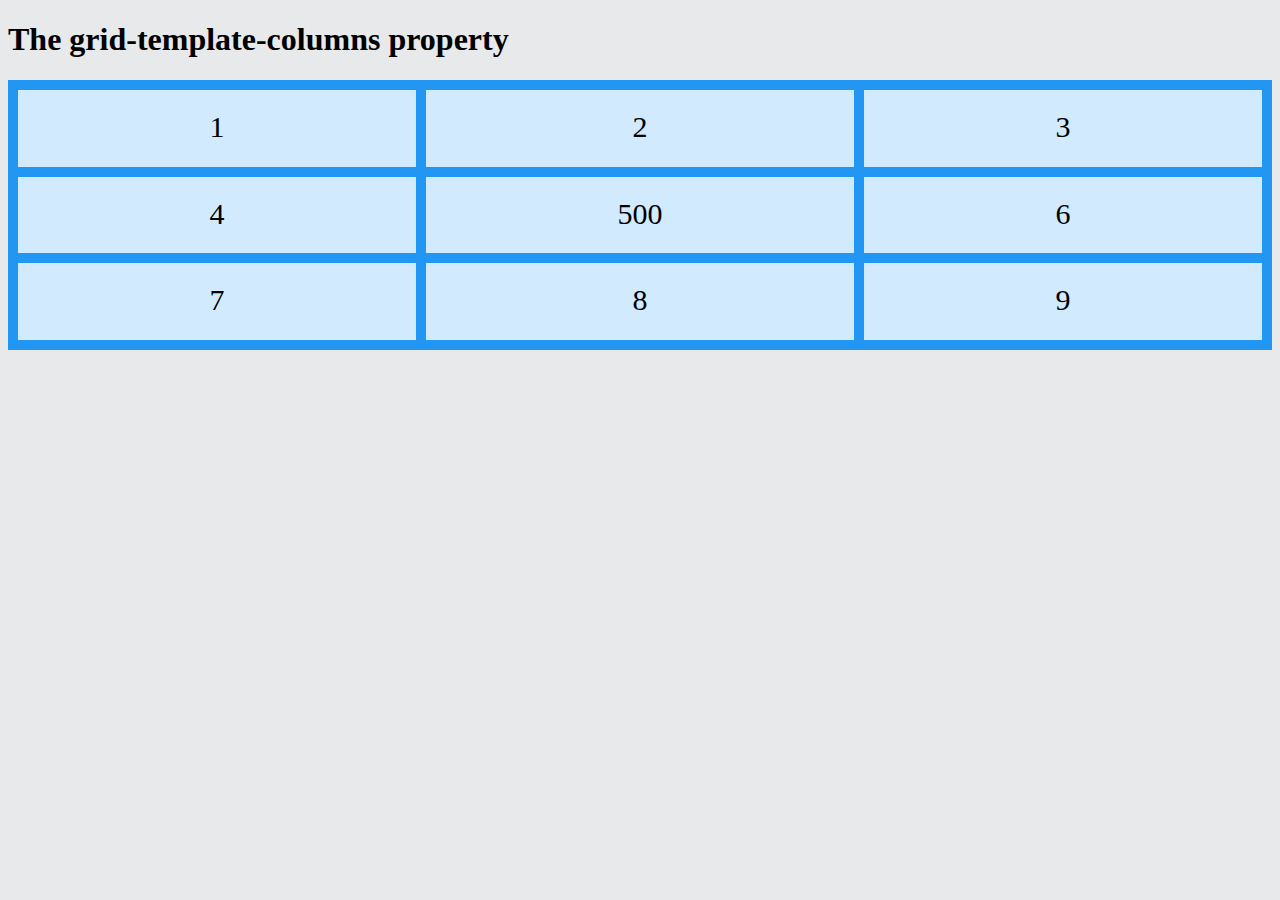
<file: index.html>
<!DOCTYPE html>
<html lang="en">
<head>
    <meta charset="UTF-8">
    <meta name="viewport" content="width=device-width, initial-scale=1.0">
    <title>Document</title>
    <link rel="stylesheet" href="estilo.css"
</head>
<body>
    
    <h1>The grid-template-columns property</h1>

    <div id="myDIV">
      <div class="item1">1</div>
      <div class="item2">2</div>
      <div class="item3">3</div>
      <div class="item4">4</div>
      <div class="item5">500</div>
      <div class="item6">6</div>
      <div class="item7">7</div>
      <div class="item8">8</div>
      <div class="item9">9</div>

</body>
</html>
</file>
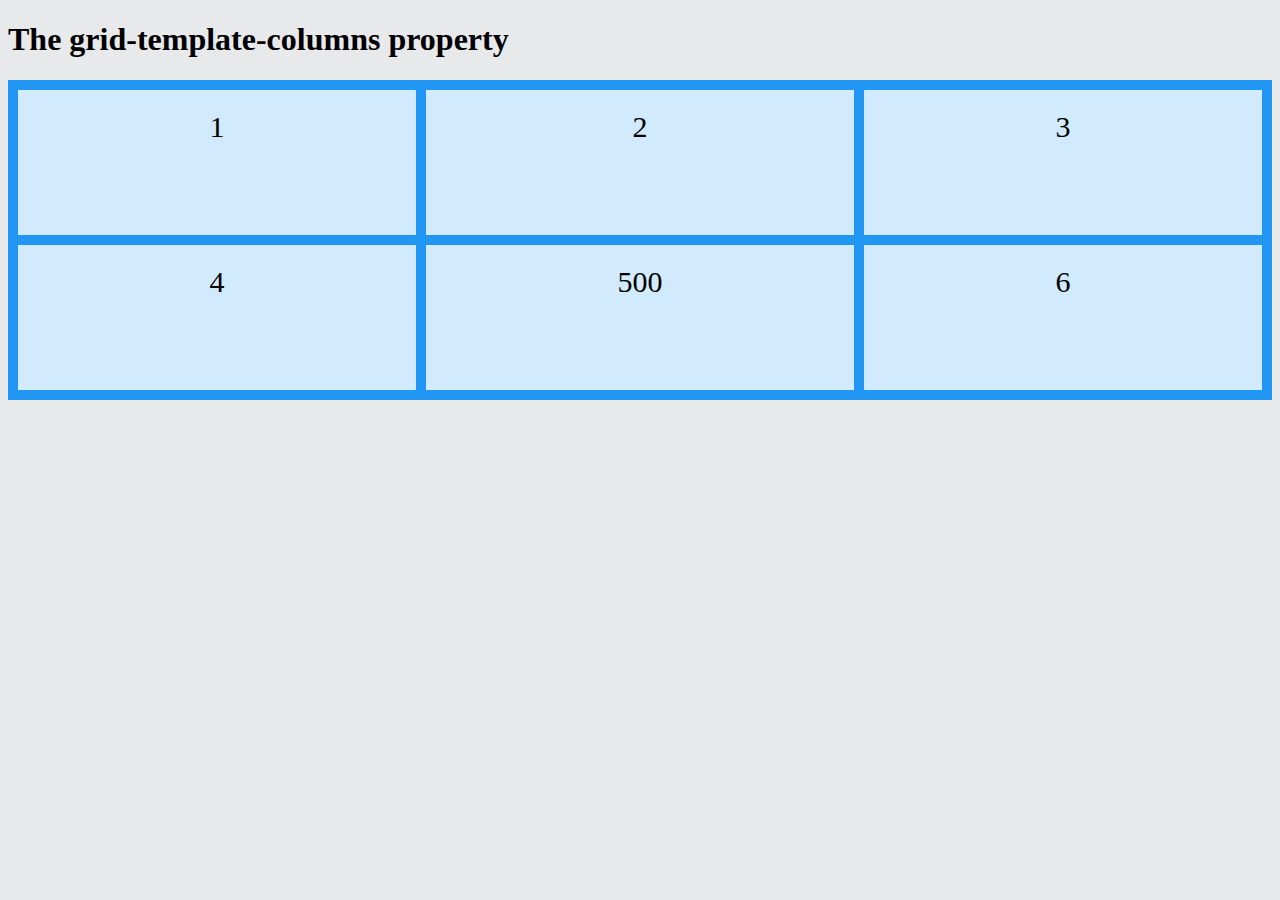
<file: ej.html>
<!DOCTYPE html>
<html>
<head>
<style>
body {
  background-color:#E7E9EB;
}
#myDIV {
  height:300px;
  display: grid;
  gap: 10px;
  background-color: #2196F3;
  padding: 10px;
  grid-template-columns: auto auto auto;
}
#myDIV div {
  background-color: rgba(255, 255, 255, 0.8);
  text-align: center;
  padding: 20px 0;
  font-size: 30px;
}
</style>
</head>
<body>

<h1>The grid-template-columns property</h1>

<div id="myDIV">
  <div class="item1">1</div>
  <div class="item2">2</div>
  <div class="item3">3</div>
  <div class="item4">4</div>
  <div class="item5">500</div>
  <div class="item6">6</div>
</div>

</body>
</html>
</file>
<file: estilo.css>
body {
    background-color:#E7E9EB;
  }
  #myDIV {
    height:250px;
    display: grid;
    gap: 10px;
    background-color: #2196F3;
    padding: 10px;
    grid-template-columns: auto auto auto;
  }
  #myDIV div {
    background-color: rgba(255, 255, 255, 0.8);
    text-align: center;
    padding: 20px 0;
    font-size: 30px;
  }
</file>
